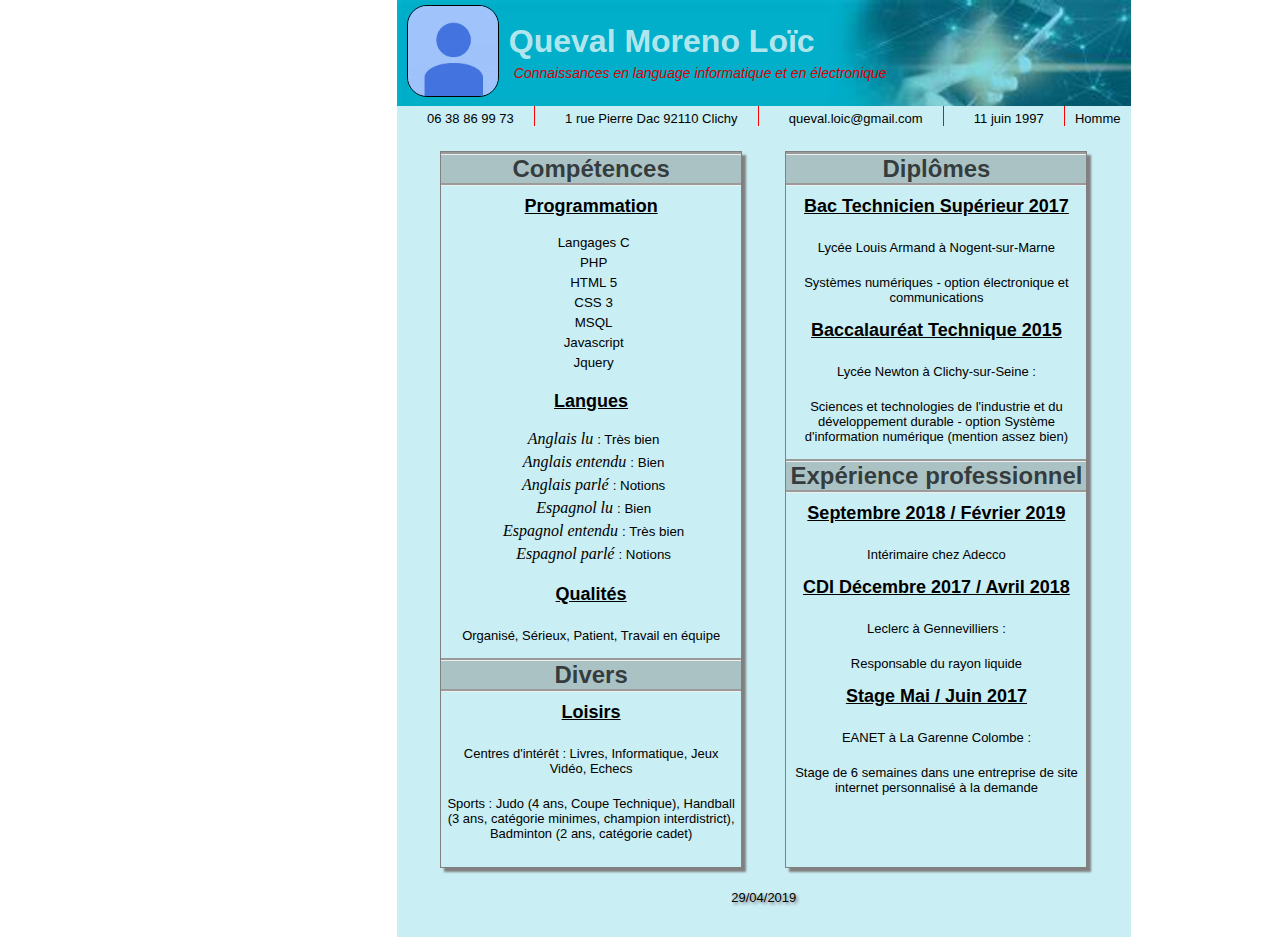
<file: cv/index.html>
<!DOCTYPE html>
<html lang="fr">

<head>
    <meta charset="UTF-8">
    <title>Mon super CV</title>
    <link rel="stylesheet" href="styles.css">
</head>

<body>
<header>

    <div>
        <img src="Asset/myFace.jpg" alt="My professional photo" style="width: 90px; height: 90px">
    </div>

    <div>
        <h1>Queval Moreno Loïc</h1>
        <p class="intro">Connaissances en language informatique et en électronique</p>
    </div>

</header>

<main>
    <section class="flex">
        <p class="down-head">06 38 86 99 73</p>
        <p class="down-head">1 rue Pierre Dac 92110 Clichy</p>
        <p class="down-head">queval.loic@gmail.com</p>
        <p class="down-head">11 juin 1997</p>
        <p>Homme</p>
    </section>

    <div class="flex">
        <section class="box">
            <h2>Compétences</h2>

            <article>
                <h3>Programmation</h3>
                <ul>
                    <li>Langages C</li>
                    <li>PHP</li>
                    <li>HTML 5</li>
                    <li>CSS 3</li>
                    <li>MSQL</li>
                    <li>Javascript</li>
                    <li>Jquery</li>
                </ul>
            </article>

            <article>
                <h3>Langues</h3>
                <ul>
                    <li><span>Anglais lu </span>: Très bien</li>
                    <li><span>Anglais entendu </span>: Bien</li>
                    <li><span>Anglais parlé </span>: Notions</li>
                    <li><span>Espagnol lu </span>: Bien</li>
                    <li><span>Espagnol entendu </span>: Très bien</li>
                    <li><span>Espagnol parlé </span>: Notions</li>
                </ul>
            </article>

            <article>
                <h3>Qualités</h3>
                <p>Organisé, Sérieux, Patient, Travail en équipe</p>
            </article>

            <h2>Divers</h2>
            <article>
                <h3>Loisirs</h3>
                <p>Centres d'intérêt : Livres, Informatique, Jeux Vidéo, Echecs</p>
                <p>Sports : Judo (4 ans, Coupe Technique), Handball (3 ans, catégorie minimes, champion interdistrict),
                    Badminton (2 ans, catégorie cadet)</p>
            </article>
        </section>

        <section class="box">
            <h2>Diplômes</h2>
            <article>
                <h3>Bac Technicien Supérieur 2017</h3>
                <p>Lycée Louis Armand à Nogent-sur-Marne</p>
                <p>Systèmes numériques - option électronique et communications</p>
            </article>

            <article>
                <h3>Baccalauréat Technique 2015</h3>
                <p>Lycée Newton à Clichy-sur-Seine :</p>
                <p>Sciences et technologies de l'industrie et du développement durable - option Système d'information
                    numérique (mention assez bien)</p>
            </article>

            <h2>Expérience professionnel</h2>
            <article>
                <h3>Septembre 2018 / Février 2019</h3>
                <p>Intérimaire chez Adecco</p>
            </article>

            <article>
                <h3>CDI Décembre 2017 / Avril 2018</h3>
                <p>Leclerc à Gennevilliers :</p>
                <p>Responsable du rayon liquide</p>
            </article>

            <article>
                <h3>Stage Mai / Juin 2017</h3>
                <p>EANET à La Garenne Colombe :</p>
                <p>Stage de 6 semaines dans une entreprise de site internet personnalisé à la demande</p>
            </article>
        </section>
    </div>
</main>

<footer>
    <p>29/04/2019</p>
</footer>

</body>
</html>
</file>
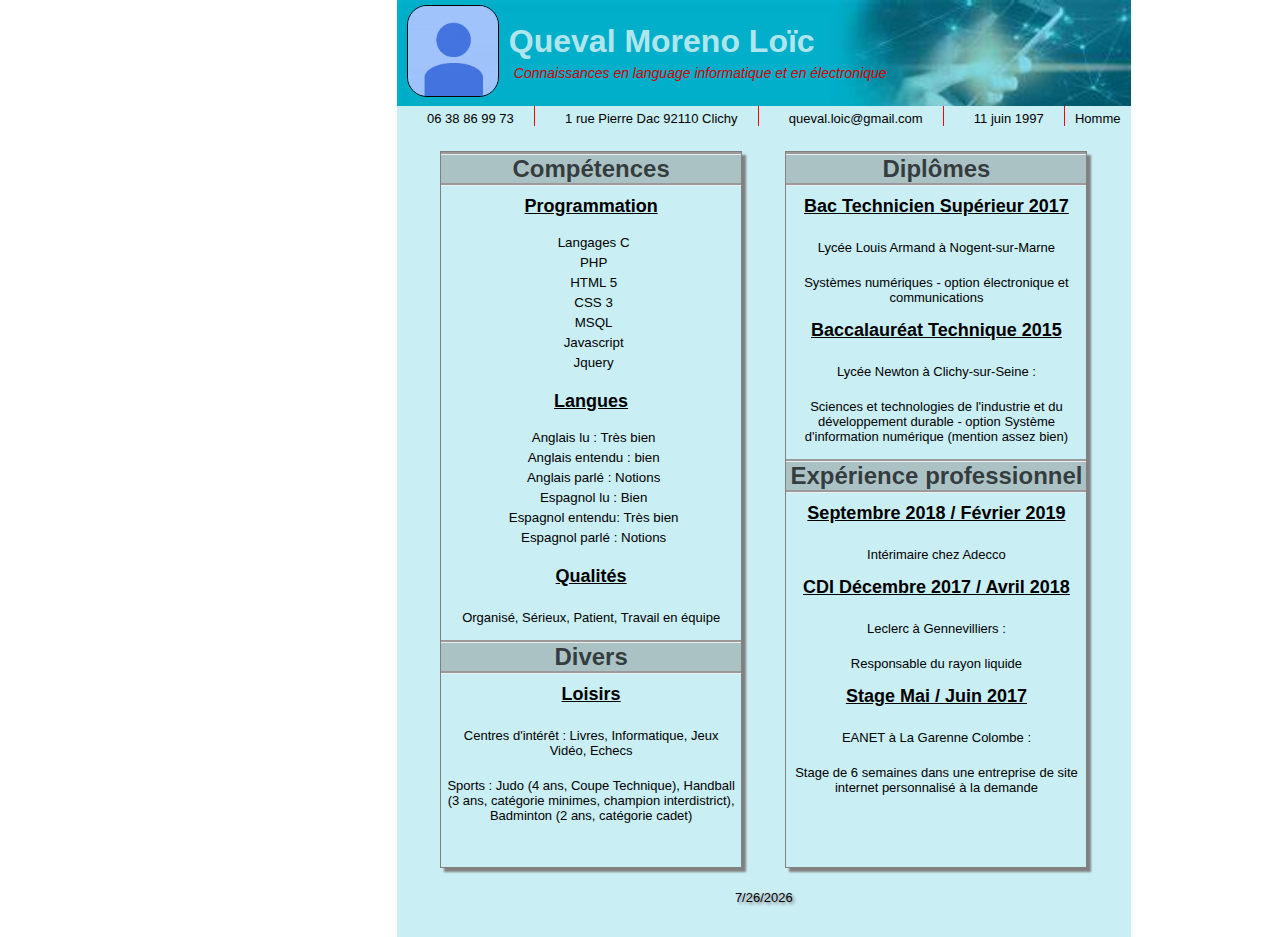
<file: cv/index2.html>
<!DOCTYPE html>
<html lang="fr">

<head>
    <meta charset="UTF-8">
    <title>Mon super CV</title>
    <link rel="stylesheet" href="styles.css">
</head>

<body>
<header>

    <div>
        <img src="Asset/myFace.jpg" alt="My professional photo" style="width: 90px; height: 90px">
    </div>

    <div>
        <h1></h1>
        <p class="intro"></p>
    </div>

</header>

<main>
    <section class="flex">
        <p class="down-head" id="number"></p>
        <p class="down-head" id="street"></p>
        <p class="down-head" id="mail"></p>
        <p class="down-head" id="birthday"></p>
        <p id="gender"></p>
    </section>

    <div class="flex">
        <section class="box">
            <h2>Compétences</h2>

            <article>
                <h3>Programmation</h3>
                <ul>
                    <li id="code1"></li>
                    <li id="code2"></li>
                    <li id="code3"></li>
                    <li id="code4"></li>
                    <li id="code5"></li>
                    <li id="code6"></li>
                    <li id="code7"></li>
                </ul>
            </article>


            <article>
                <h3>Langues</h3>
                <ul>
                    <li id="langue-lu1"></li>
                    <li id="langue-entendu1"></li>
                    <li id="langue-parlé1"></li>
                    <li id="langue-lu2"></li>
                    <li id="langue-entendu2"></li>
                    <li id="langue-parlé2"></li>
                </ul>
            </article>

            <article>
                <h3>Qualités</h3>
                <p id="qualités"></p>
            </article>

            <h2>Divers</h2>
            <article>
                <h3 id="loisirs">Loisirs</h3>
                <p id="activité"></p>
                <p id="sport"></p>
            </article>
        </section>

        <section class="box">
            <h2>Diplômes</h2>
            <article>
                <h3>Bac Technicien Supérieur 2017</h3>
                <p id="lycée1"></p>
                <p id="matière1"></p>
            </article>

            <article>
                <h3>Baccalauréat Technique 2015</h3>
                <p id="lycée2"></p>
                <p id="matière2"></p>
            </article>

            <h2>Expérience professionnel</h2>
            <article>
                <h3>Septembre 2018 / Février 2019</h3>
                <p id="entreprise1"></p>
            </article>

            <article>
                <h3>CDI Décembre 2017 / Avril 2018</h3>
                <p id="entreprise2"></p>
                <p id="poste"></p>
            </article>

            <article>
                <h3>Stage Mai / Juin 2017</h3>
                <p id="entreprise3"></p>
                <p id="stage"></p>
            </article>
        </section>
    </div>
</main>

<footer>
    <p id="actual-date"></p>
</footer>
<script src="index.js" type="module"></script>
</body>
</html>
</file>
<file: cv/styles.css>
body{
    margin: 0 0 0 31%;
    font-family:"Arial", sans-serif;
    width: 734px;
}

header{
    background-image: url("Asset/Banniere.jpg");
    background-size: cover;
    display: flex;
}

h1 {
    margin: 23px 0;
    color: rgba(255, 255, 255, 0.71);
    position: absolute;
}

.intro{
    margin: 60px 0 0 0;
    color: rgb(215, 0, 0);
    position: absolute;
    font-style: italic;
    font-family: "Arial Black", sans-serif;
    font-size: 14px;
}

img{
    border-radius: 20px;
    margin: 5px 10px 5px;
    border-style: solid;
    border-width: 1px;
}

main{
    background: rgba(0, 174, 201, 0.21);
}

.flex{
    display: flex;
    justify-content: space-evenly;
}

.down-head{
    margin: 0 0 0 20px;
    border-right: 1px solid rgb(255, 0, 0);
    padding-right: 20px;
    height: 10px;
}

p {
    padding: 5px;
    margin: 0 0 10px 0;
    font-size: small;
}

.box{
    margin-top: 10px;
    width: 300px;
    height: 715px;
    border: 1px solid #808080;
    text-align: center;
    box-shadow: 4px 4px 2px grey;
}

footer{
    padding: 17px;
    text-align: center;
    text-shadow: 2px 2px 3px grey;
    background: rgba(0, 174, 201, 0.21);
}

h2 {
    margin: 0;
    background: rgba(128, 128, 128, 0.4);
    font-size: x-large;
    text-align: center;
    border-style: groove none groove;
    color: rgba(0, 0, 0, 0.71);
}

h3{
    font-size: large;
    margin-top: 10px;
    text-decoration: underline;
}

li{
    font-size: smaller;
    margin-right: 35px;
    list-style-type: none;
    padding-bottom: 5px;
}

span{
    font-family: "fantasy";
    font-size: medium;
    font-style: italic;
}
</file>
